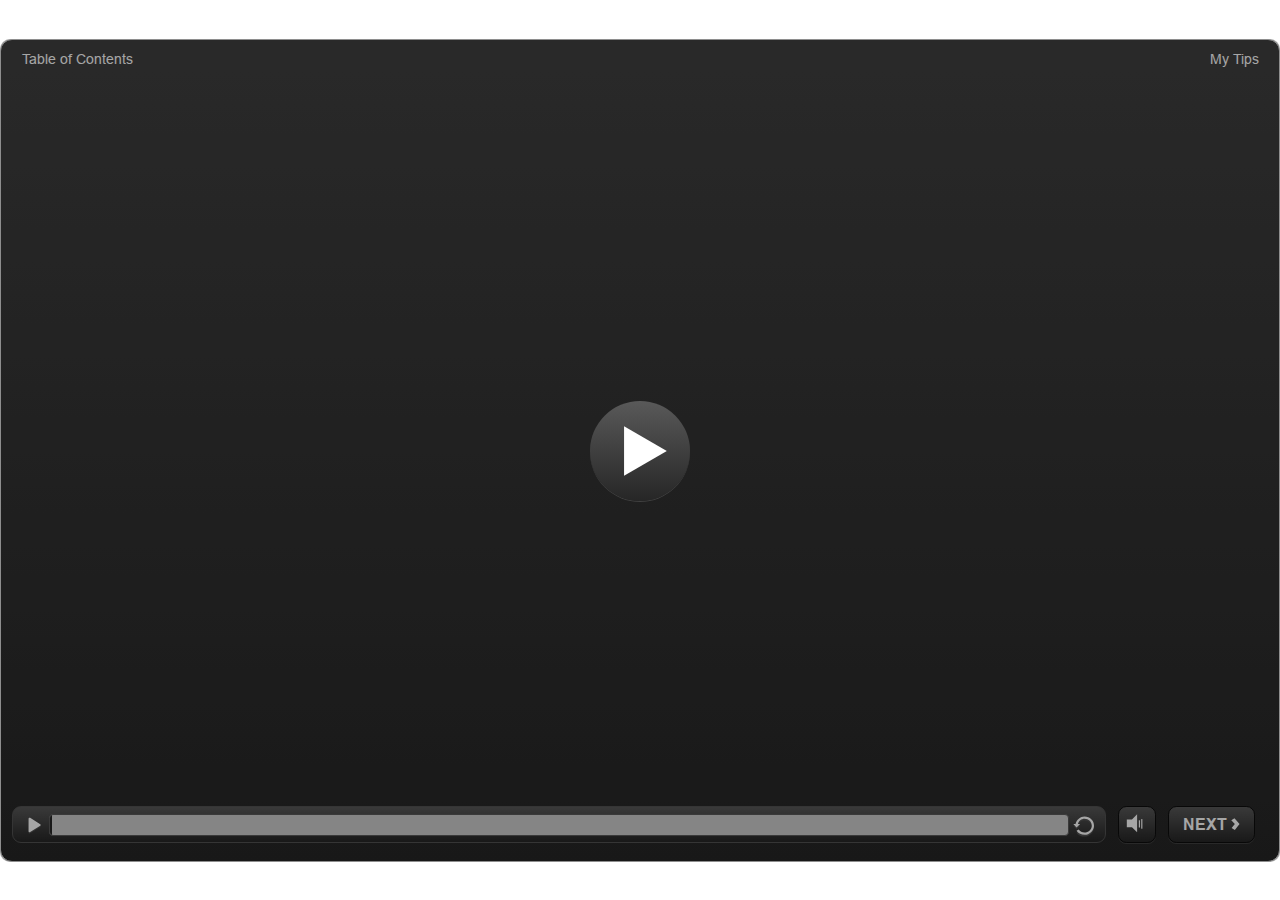
<file: index.html>
<!DOCTYPE html>
<html lang="en-US">
<head>
  <meta charset="utf-8">
  <!-- Created using Storyline 360 - http://www.articulate.com  -->
  <!-- version: 3.53.25436.0 -->
  <title>Food Safety and Sanitation Basics</title>
  <meta http-equiv="x-ua-compatible" content="IE=edge" />
  <meta name="viewport" content="width=device-width, initial-scale=1.0, user-scalable=no, shrink-to-fit=no, minimal-ui" />
  <meta name="apple-mobile-web-app-capable" content="yes" />
  <style>
    html, body { height: 100%; padding: 0; margin: 0 }
    #app { height: 100%; width: 100%; }
  </style>
  
  <script>window.THREE = { };</script>
</head>
<body style="background: #FFFFFF" class="cs-HTML theme-classic">
  <!-- 360 -->
  <script>!function(e){function n(e,i){return e.test(i)}function i(e){var i=e||navigator.userAgent,o=i.split("[FBAN");if(void 0!==o[1]&&(i=o[0]),this.apple={phone:n(t,i),ipod:n(d,i),tablet:!n(t,i)&&n(s,i),device:n(t,i)||n(d,i)||n(s,i)},this.amazon={phone:n(h,i),tablet:!n(h,i)&&n(a,i),device:n(h,i)||n(a,i)},this.android={phone:n(h,i)||n(b,i),tablet:!n(h,i)&&!n(b,i)&&(n(a,i)||n(r,i)),device:n(h,i)||n(a,i)||n(b,i)||n(r,i)},this.windows={phone:n(l,i),tablet:n(p,i),device:n(l,i)||n(p,i)},this.other={blackberry:n(f,i),blackberry10:n(u,i),opera:n(c,i),firefox:n(A,i),chrome:n(w,i),device:n(f,i)||n(u,i)||n(c,i)||n(A,i)||n(w,i)},this.seven_inch=n(v,i),this.any=this.apple.device||this.android.device||this.windows.device||this.other.device||this.seven_inch,this.phone=this.apple.phone||this.android.phone||this.windows.phone,this.tablet=this.apple.tablet||this.android.tablet||this.windows.tablet,"undefined"==typeof window)return this}function o(){var e=new i;return e.Class=i,e}var t=/iPhone/i,d=/iPod/i,s=/iPad/i,b=/(?=.*\bAndroid\b)(?=.*\bMobile\b)/i,r=/Android/i,h=/(?=.*\bAndroid\b)(?=.*\bSD4930UR\b)/i,a=/(?=.*\bAndroid\b)(?=.*\b(?:KFOT|KFTT|KFJWI|KFJWA|KFSOWI|KFTHWI|KFTHWA|KFAPWI|KFAPWA|KFARWI|KFASWI|KFSAWI|KFSAWA)\b)/i,l=/IEMobile/i,p=/(?=.*\bWindows\b)(?=.*\bARM\b)/i,f=/BlackBerry/i,u=/BB10/i,c=/Opera Mini/i,w=/(CriOS|Chrome)(?=.*\bMobile\b)/i,A=/(?=.*\bFirefox\b)(?=.*\bMobile\b)/i,v=new RegExp("(?:Nexus 7|BNTV250|Kindle Fire|Silk|GT-P1000)","i");"undefined"!=typeof module&&module.exports&&"undefined"==typeof window?module.exports=i:"undefined"!=typeof module&&module.exports&&"undefined"!=typeof window?module.exports=o():"function"==typeof define&&define.amd?define("isMobile",[],e.isMobile=o()):e.isMobile=o()}(this);
    window.isMobile.apple.tablet = window.isMobile.apple.tablet ||
      (navigator.platform === 'MacIntel' && navigator.maxTouchPoints > 1);
    window.isMobile.apple.device = window.isMobile.apple.device || window.isMobile.apple.tablet;
    window.isMobile.tablet = window.isMobile.tablet || window.isMobile.apple.tablet;
    window.isMobile.any = window.isMobile.any || window.isMobile.apple.tablet;
  </script>

  <div id="focus-sink" tabIndex="-1"></div>

  <div id="preso"></div>
  <script>
    window.DS = {};
    window.globals = {
      DATA_PATH_BASE: '',
      HAS_FRAME: true,
      HAS_SLIDE: true,

      lmsPresent: false,
      tinCanPresent: false,
      cmi5Present: false,
      aoSupport: false,
      scale: 'show all',
      captureRc: false,
      browserSize: 'optimal',
      bgColor: '#FFFFFF',
      features: 'MultipleQuizTracking',
      themeName: 'classic',
      preloaderColor: '#FFFFFF',
      suppressAnalytics: false,
      productChannel: 'stable',
      publishSource: 'storyline',
      aid: 'auth0|5d556a8eb0a9c20c7cca37aa',
      cid: '9fa14f79-ec85-470b-8001-a43bd768dd40',
      playerVersion: '3.53.25436.0',
      maxIosVideoElements: 5,

      
      parseParams: function(qs) {
        if (window.globals.parsedParams != null) {
          return window.globals.parsedParams;
        }
        qs = (qs || window.location.search.substr(1)).split('+').join(' ');
        var params = {},
            tokens,
            re = /[?&]?([^=]+)=([^&]*)/g;

        while (tokens = re.exec(qs)) {
          params[decodeURIComponent(tokens[1]).trim()] =
            decodeURIComponent(tokens[2]).trim();
        }
        window.globals.parsedParams = params;
        return params;
      }

    };

    (function() {

      var classTypes = [ 'desktop', 'mobile', 'phone', 'tablet' ];

      var addDeviceClasses = function(prefix, testObj) {
        var curr, i;
        for (i = 0; i < classTypes.length; i++) {
          curr = classTypes[i];
          if (testObj[curr]) {
            document.body.classList.add(prefix + curr);
          }
        }
      };

      var params = window.globals.parseParams(),
          isDevicePreview = params.devicepreview === '1',
          isPhoneOverride = params.deviceType === 'phone' || (isDevicePreview && params.phone == '1'),
          isTabletOverride = (params.deviceType === 'tablet' || isDevicePreview) && !isPhoneOverride,
          isMobileOverride = isPhoneOverride || isTabletOverride;

      var deviceView = {
        desktop: !window.isMobile.any && !isMobileOverride,
        mobile: window.isMobile.any || isMobileOverride,
        phone: isPhoneOverride || (window.isMobile.phone && !isTabletOverride),
        tablet: isTabletOverride || window.isMobile.tablet
      };

      window.globals.deviceView = deviceView;
      window.isMobile.desktop = !window.isMobile.any;
      window.isMobile.mobile = window.isMobile.any;

      addDeviceClasses('view-', deviceView);

    })();
  </script>
  
  <script src='story_content/user.js' type=text/javascript></script>
  <div class="slide-loader"></div>

  <script type="text/javascript">
    if (window.globals.deviceView.isMobile) { var doc = document, loader = doc.body.querySelector('.slide-loader'); [ 1, 2, 3 ].forEach(function(n) { var d = doc.createElement('div'); d.style.backgroundColor = window.globals.preloaderColor; d.classList.add('mobile-loader-dot'); d.classList.add('dot' + n); loader.appendChild(d); }); }
  </script>

  <div class="mobile-load-title-overlay" style="display: none">
    <div class="mobile-load-title">Food Safety and Sanitation Basics</div>
  </div>

  <div class="mobile-chrome-warning"></div>

  <script>
    
    if (window.autoSpider && window.vInterfaceObject) {
      document.querySelector('.mobile-load-title-overlay').style.display = 'none';
    }
  </script>

  

  <link rel="stylesheet" href="html5/data/css/output.min.css" data-noprefix />
</body>
<script src="html5/lib/scripts/bootstrapper.min.js"></script>
</html>
</file>
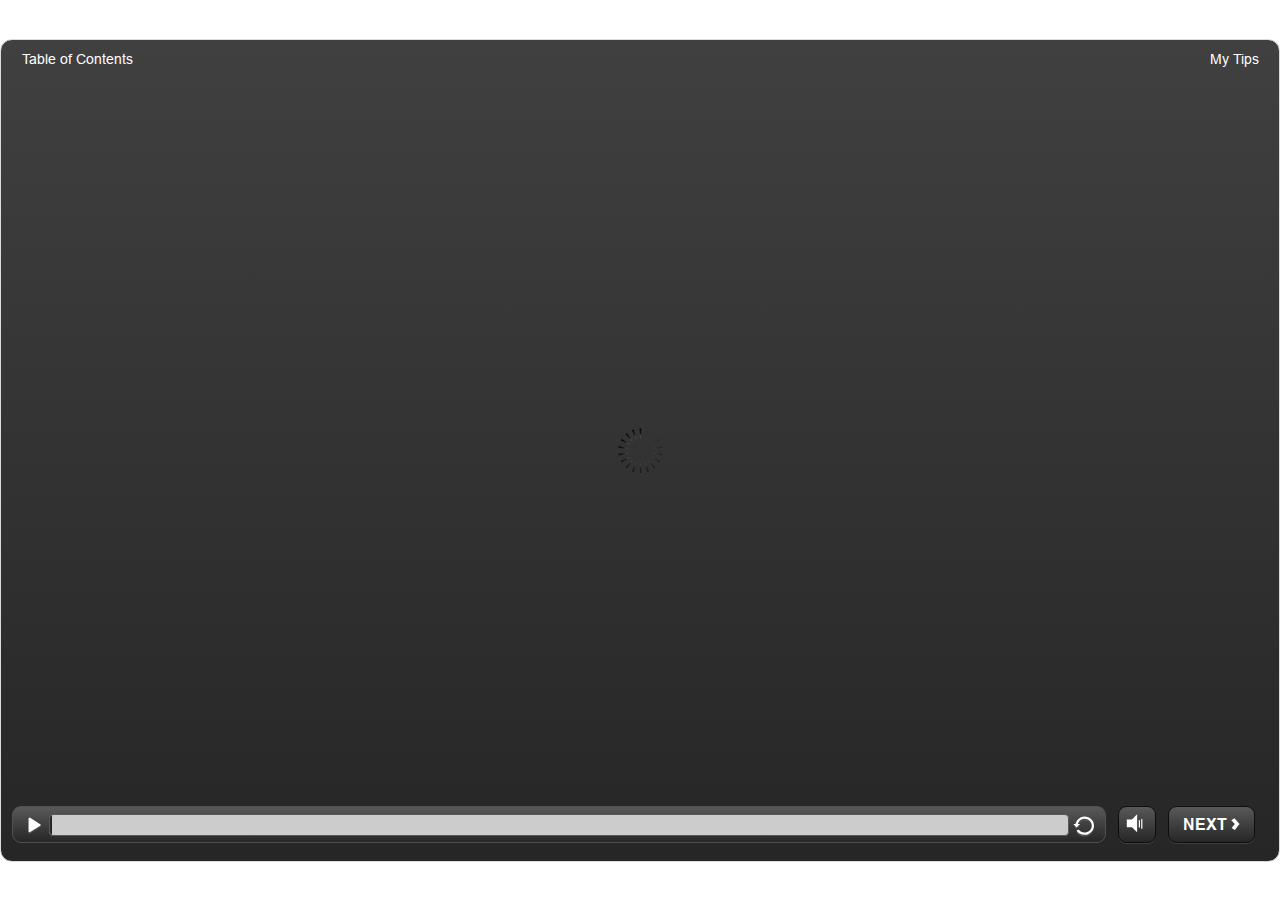
<file: index_lms.html>
<!DOCTYPE html>
<html lang="en-US">
<head>
  <meta charset="utf-8">
  <!-- Created using Storyline 360 - http://www.articulate.com  -->
  <!-- version: 3.53.25436.0 -->
  <title>Food Safety and Sanitation Basics</title>
  <meta http-equiv="x-ua-compatible" content="IE=edge" />
  <meta name="viewport" content="width=device-width, initial-scale=1.0, user-scalable=no, shrink-to-fit=no, minimal-ui" />
  <meta name="apple-mobile-web-app-capable" content="yes" />
  <style>
    html, body { height: 100%; padding: 0; margin: 0 }
    #app { height: 100%; width: 100%; }
  </style>
  <script src="lms/scormdriver.js" charset="utf-8"></script>
  <script>window.THREE = { };</script>
</head>
<body style="background: #FFFFFF" class="cs-HTML theme-classic">
  <!-- 360 -->
  <script>!function(e){function n(e,i){return e.test(i)}function i(e){var i=e||navigator.userAgent,o=i.split("[FBAN");if(void 0!==o[1]&&(i=o[0]),this.apple={phone:n(t,i),ipod:n(d,i),tablet:!n(t,i)&&n(s,i),device:n(t,i)||n(d,i)||n(s,i)},this.amazon={phone:n(h,i),tablet:!n(h,i)&&n(a,i),device:n(h,i)||n(a,i)},this.android={phone:n(h,i)||n(b,i),tablet:!n(h,i)&&!n(b,i)&&(n(a,i)||n(r,i)),device:n(h,i)||n(a,i)||n(b,i)||n(r,i)},this.windows={phone:n(l,i),tablet:n(p,i),device:n(l,i)||n(p,i)},this.other={blackberry:n(f,i),blackberry10:n(u,i),opera:n(c,i),firefox:n(A,i),chrome:n(w,i),device:n(f,i)||n(u,i)||n(c,i)||n(A,i)||n(w,i)},this.seven_inch=n(v,i),this.any=this.apple.device||this.android.device||this.windows.device||this.other.device||this.seven_inch,this.phone=this.apple.phone||this.android.phone||this.windows.phone,this.tablet=this.apple.tablet||this.android.tablet||this.windows.tablet,"undefined"==typeof window)return this}function o(){var e=new i;return e.Class=i,e}var t=/iPhone/i,d=/iPod/i,s=/iPad/i,b=/(?=.*\bAndroid\b)(?=.*\bMobile\b)/i,r=/Android/i,h=/(?=.*\bAndroid\b)(?=.*\bSD4930UR\b)/i,a=/(?=.*\bAndroid\b)(?=.*\b(?:KFOT|KFTT|KFJWI|KFJWA|KFSOWI|KFTHWI|KFTHWA|KFAPWI|KFAPWA|KFARWI|KFASWI|KFSAWI|KFSAWA)\b)/i,l=/IEMobile/i,p=/(?=.*\bWindows\b)(?=.*\bARM\b)/i,f=/BlackBerry/i,u=/BB10/i,c=/Opera Mini/i,w=/(CriOS|Chrome)(?=.*\bMobile\b)/i,A=/(?=.*\bFirefox\b)(?=.*\bMobile\b)/i,v=new RegExp("(?:Nexus 7|BNTV250|Kindle Fire|Silk|GT-P1000)","i");"undefined"!=typeof module&&module.exports&&"undefined"==typeof window?module.exports=i:"undefined"!=typeof module&&module.exports&&"undefined"!=typeof window?module.exports=o():"function"==typeof define&&define.amd?define("isMobile",[],e.isMobile=o()):e.isMobile=o()}(this);
    window.isMobile.apple.tablet = window.isMobile.apple.tablet ||
      (navigator.platform === 'MacIntel' && navigator.maxTouchPoints > 1);
    window.isMobile.apple.device = window.isMobile.apple.device || window.isMobile.apple.tablet;
    window.isMobile.tablet = window.isMobile.tablet || window.isMobile.apple.tablet;
    window.isMobile.any = window.isMobile.any || window.isMobile.apple.tablet;
  </script>

  <div id="focus-sink" tabIndex="-1"></div>

  <div id="preso"></div>
  <script>
    window.DS = {};
    window.globals = {
      DATA_PATH_BASE: '',
      HAS_FRAME: true,
      HAS_SLIDE: true,

      lmsPresent: true,
      tinCanPresent: false,
      cmi5Present: false,
      aoSupport: false,
      scale: 'show all',
      captureRc: false,
      browserSize: 'optimal',
      bgColor: '#FFFFFF',
      features: 'MultipleQuizTracking',
      themeName: 'classic',
      preloaderColor: '#FFFFFF',
      suppressAnalytics: false,
      productChannel: 'stable',
      publishSource: 'storyline',
      aid: 'auth0|5d556a8eb0a9c20c7cca37aa',
      cid: '9fa14f79-ec85-470b-8001-a43bd768dd40',
      playerVersion: '3.53.25436.0',
      maxIosVideoElements: 5,

      
      parseParams: function(qs) {
        if (window.globals.parsedParams != null) {
          return window.globals.parsedParams;
        }
        qs = (qs || window.location.search.substr(1)).split('+').join(' ');
        var params = {},
            tokens,
            re = /[?&]?([^=]+)=([^&]*)/g;

        while (tokens = re.exec(qs)) {
          params[decodeURIComponent(tokens[1]).trim()] =
            decodeURIComponent(tokens[2]).trim();
        }
        window.globals.parsedParams = params;
        return params;
      }

    };

    (function() {

      var classTypes = [ 'desktop', 'mobile', 'phone', 'tablet' ];

      var addDeviceClasses = function(prefix, testObj) {
        var curr, i;
        for (i = 0; i < classTypes.length; i++) {
          curr = classTypes[i];
          if (testObj[curr]) {
            document.body.classList.add(prefix + curr);
          }
        }
      };

      var params = window.globals.parseParams(),
          isDevicePreview = params.devicepreview === '1',
          isPhoneOverride = params.deviceType === 'phone' || (isDevicePreview && params.phone == '1'),
          isTabletOverride = (params.deviceType === 'tablet' || isDevicePreview) && !isPhoneOverride,
          isMobileOverride = isPhoneOverride || isTabletOverride;

      var deviceView = {
        desktop: !window.isMobile.any && !isMobileOverride,
        mobile: window.isMobile.any || isMobileOverride,
        phone: isPhoneOverride || (window.isMobile.phone && !isTabletOverride),
        tablet: isTabletOverride || window.isMobile.tablet
      };

      window.globals.deviceView = deviceView;
      window.isMobile.desktop = !window.isMobile.any;
      window.isMobile.mobile = window.isMobile.any;

      addDeviceClasses('view-', deviceView);

    })();
  </script>
  
  <script src='story_content/user.js' type=text/javascript></script>
  <div class="slide-loader"></div>

  <script type="text/javascript">
    if (window.globals.deviceView.isMobile) { var doc = document, loader = doc.body.querySelector('.slide-loader'); [ 1, 2, 3 ].forEach(function(n) { var d = doc.createElement('div'); d.style.backgroundColor = window.globals.preloaderColor; d.classList.add('mobile-loader-dot'); d.classList.add('dot' + n); loader.appendChild(d); }); }
  </script>

  <div class="mobile-load-title-overlay" style="display: none">
    <div class="mobile-load-title">Food Safety and Sanitation Basics</div>
  </div>

  <div class="mobile-chrome-warning"></div>

  <script>
    
    if (window.autoSpider && window.vInterfaceObject) {
      document.querySelector('.mobile-load-title-overlay').style.display = 'none';
    }
  </script>

  

  <link rel="stylesheet" href="html5/data/css/output.min.css" data-noprefix />
</body>
<script src="html5/lib/scripts/bootstrapper.min.js"></script>
</html>
</file>
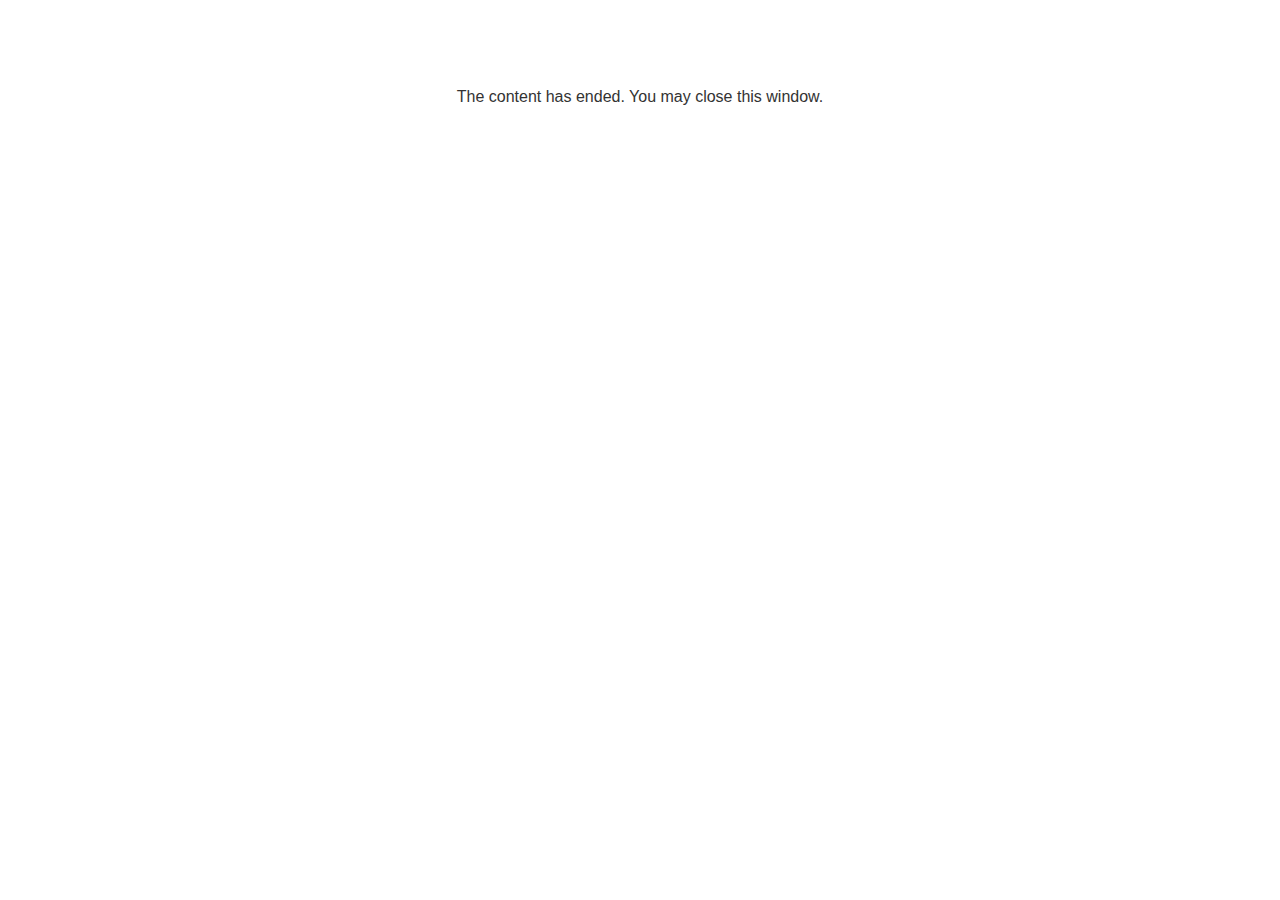
<file: lms/goodbye.html>
<!doctype html>
<html>
<body style="background-color: #ffffff;">

<p role="alert" style="color: #333333;font-family: Arial, articulate, tahoma, arial;font-size: medium;text-align: center;">
<br><br><br><br>
The content has ended. You may close this window.
</p>

</body>
</html>
</file>
